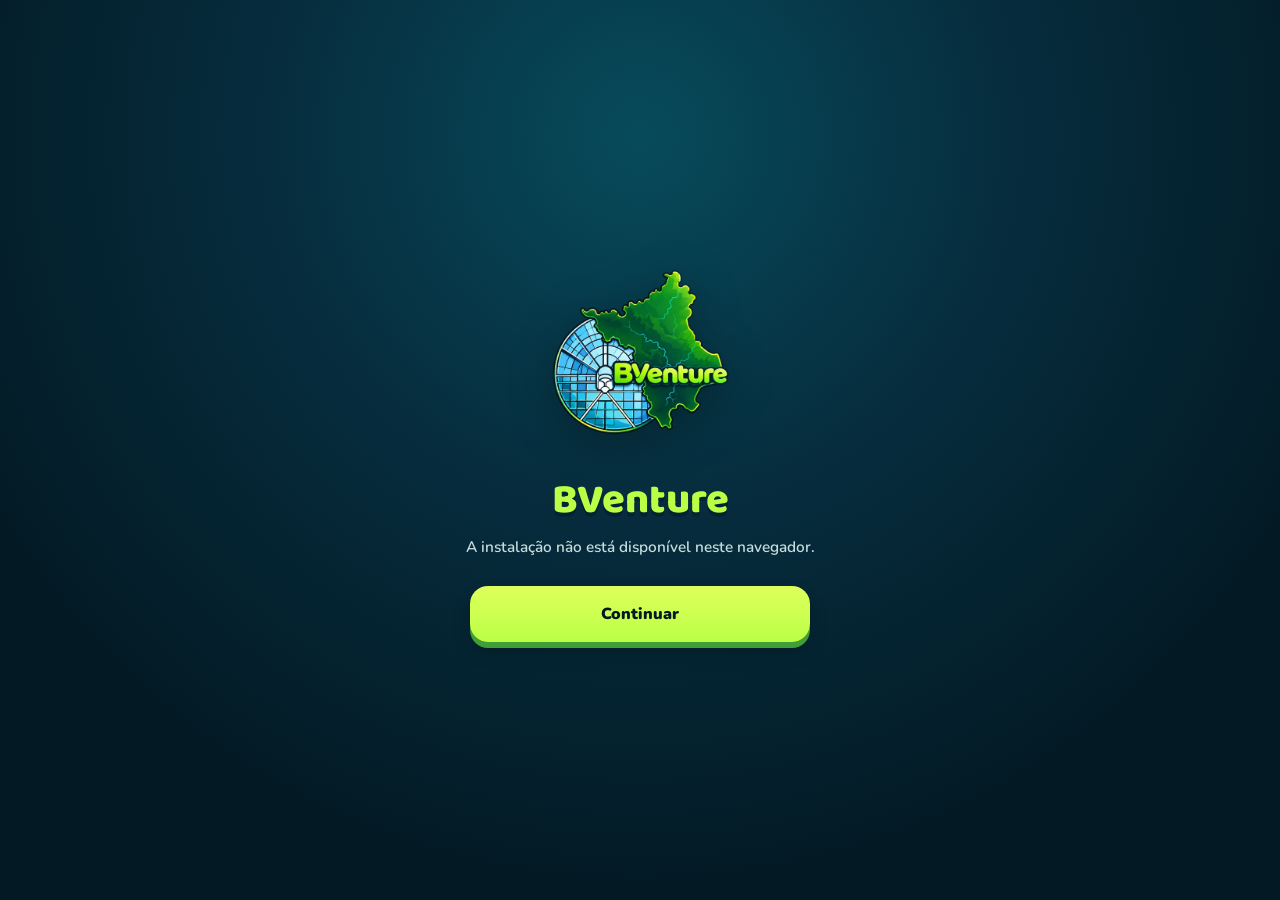
<file: index.html>
<!DOCTYPE html>
<html lang="pt-BR">

<head>

    <meta charset="UTF-8">

    <meta
        name="viewport"
        content="width=device-width, initial-scale=1.0, maximum-scale=1.0, user-scalable=no"
    >

    <title>BVenture</title>

    <!-- PWA -->
    <link
        rel="manifest"
        href="./manifest.json"
    >

    <meta
        name="theme-color"
        content="#031923"
    >

    <!-- Ícone para iPhone/iPad -->
    <link
        rel="apple-touch-icon"
        href="./assets/icons/apple-touch-icon.png"
    >

</head>

<body>

    <script src="./js/pwa.js"></script>

    <script>

        // Aberto pelo aplicativo instalado
        if (window.bventureEstaInstalado()) {

            window.location.replace("./login.html");

        }

        // Aberto pelo Chrome, Safari ou outro navegador
        else {

            window.location.replace("./instalar.html");

        }

    </script>

</body>

</html>
</file>
<file: css/instalar.css>
/* ======================================================
   BVenture — Tela de instalação
====================================================== */

@import url('https://fonts.googleapis.com/css2?family=Baloo+2:wght@400;500;600;700;800&family=Nunito:wght@400;500;600;700;800&display=swap');


/* ======================================================
   RESET
====================================================== */

* {
    margin: 0;
    padding: 0;
    box-sizing: border-box;
}

html,
body {
    width: 100%;
    min-height: 100%;
}

body {
    min-height: 100vh;
    min-height: 100dvh;

    font-family: "Nunito", sans-serif;

    background:
        radial-gradient(
            circle at 50% 15%,
            rgba(7, 75, 91, 1) 0%,
            rgba(6, 44, 61, 1) 38%,
            rgba(3, 25, 35, 1) 78%
        );

    color: #FFFFFF;

    overflow-x: hidden;
}


/* ======================================================
   CONTAINER
====================================================== */

#tela-instalacao {
    width: 100%;
    min-height: 100vh;
    min-height: 100dvh;

    display: flex;
    align-items: center;
    justify-content: center;

    padding:
        32px
        20px;
}


/* ======================================================
   TELAS
====================================================== */

#instalacao-android,
#instalacao-ios,
#instalacao-concluida,
#instalacao-indisponivel {
    width: 100%;
    max-width: 430px;

    display: flex;
    flex-direction: column;
    align-items: center;

    text-align: center;
}


[hidden] {
    display: none !important;
}


/* ======================================================
   LOGO
====================================================== */

#tela-instalacao section > img {
    width: 170px;
    height: 170px;

    object-fit: contain;

    margin-bottom: 22px;

    border-radius: 30px;

    filter:
        drop-shadow(
            0 10px 22px
            rgba(0, 0, 0, 0.28)
        );
}


/* ======================================================
   ETIQUETA SUPERIOR
====================================================== */

.instalacao-etiqueta {
    display: block;

    margin-bottom: 7px;

    color: #BAFF45;

    font-family: "Nunito", sans-serif;
    font-size: 0.72rem;
    font-weight: 900;

    letter-spacing: 0.09em;

    text-transform: uppercase;
}


/* ======================================================
   TÍTULOS
====================================================== */

#tela-instalacao h1 {
    max-width: 390px;

    margin-bottom: 12px;

    font-family: "Baloo 2", sans-serif;
    font-size: clamp(2rem, 7vw, 2.6rem);
    font-weight: 800;

    line-height: 1.02;

    color: #FFFFFF;

    text-shadow:
        0 4px 0 rgba(3, 25, 35, 0.45);
}


#instalacao-indisponivel h1 {
    color: #BAFF45;
}


/* ======================================================
   TEXTOS GERAIS
====================================================== */

#tela-instalacao > section > p {
    max-width: 370px;

    margin-bottom: 28px;

    color: #C7DDDD;

    font-family: "Nunito", sans-serif;
    font-size: 0.96rem;
    font-weight: 600;

    line-height: 1.5;
}


/* ======================================================
   BOTÕES
====================================================== */

#tela-instalacao button {
    position: relative;

    width: 100%;
    max-width: 340px;

    min-height: 56px;

    padding:
        14px
        24px;

    overflow: hidden;

    border: none;
    border-radius: 18px;

    background:
        linear-gradient(
            180deg,
            #DFFF5C,
            #BAFF45
        );

    color: #031923;

    font-family: "Nunito", sans-serif;
    font-size: 1rem;
    font-weight: 900;

    cursor: pointer;

    box-shadow:
        0 6px 0 #3F9E35,
        0 10px 18px rgba(0, 0, 0, 0.24);

    transition:
        transform 0.18s ease,
        box-shadow 0.18s ease,
        filter 0.18s ease;
}


#tela-instalacao button:hover {
    transform: translateY(-2px);

    filter: brightness(1.03);

    box-shadow:
        0 8px 0 #3F9E35,
        0 13px 20px rgba(0, 0, 0, 0.25);
}


#tela-instalacao button:active {
    transform: translateY(4px);

    box-shadow:
        0 2px 0 #3F9E35,
        0 5px 10px rgba(0, 0, 0, 0.20);
}


/* ======================================================
   IOS — INTRODUÇÃO
====================================================== */

#instalacao-ios {
    max-width: 470px;
}


#instalacao-ios > img {
    width: 145px;
    height: 145px;

    margin-bottom: 18px;
}


.ios-introducao {
    max-width: 380px !important;

    margin-bottom: 22px !important;

    color: rgba(255, 255, 255, 0.88) !important;
}


/* ======================================================
   IOS — CONTAINER DOS PASSOS
====================================================== */

.ios-passos {
    width: 100%;

    display: flex;
    flex-direction: column;

    gap: 12px;

    margin-bottom: 18px;
}


/* ======================================================
   IOS — PASSO
====================================================== */

.ios-passo {
    position: relative;

    width: 100%;

    min-height: 94px;

    display: flex;
    align-items: center;

    gap: 13px;

    padding:
        14px
        14px
        14px
        16px;

    overflow: hidden;

    border:
        1.5px solid
        rgba(0, 191, 216, 0.55);

    border-radius: 20px;

    background:
        linear-gradient(
            145deg,
            rgba(7, 75, 91, 0.97),
            rgba(3, 40, 53, 0.99)
        );

    text-align: left;

    box-shadow:
        0 5px 0 rgba(0, 0, 0, 0.25),
        0 9px 18px rgba(0, 0, 0, 0.22);
}


/* detalhe lateral */

.ios-passo::before {
    content: "";

    position: absolute;

    top: 18%;
    left: 0;

    width: 3px;
    height: 64%;

    border-radius:
        0
        8px
        8px
        0;

    background: #00BFD8;
}


/* ======================================================
   IOS — NÚMERO
====================================================== */

.ios-numero {
    position: absolute;

    top: 8px;
    right: 11px;

    color:
        rgba(255, 255, 255, 0.08);

    font-family: "Baloo 2", sans-serif;
    font-size: 3rem;
    font-weight: 800;

    line-height: 1;

    pointer-events: none;
}


/* ======================================================
   IOS — ÍCONES
====================================================== */

.ios-passo-icone {
    position: relative;

    z-index: 2;

    width: 53px;
    height: 53px;

    flex-shrink: 0;

    display: flex;
    align-items: center;
    justify-content: center;

    border-radius: 16px;

    background:
        rgba(0, 191, 216, 0.13);

    color: #00BFD8;

    box-shadow:
        inset 0 0 15px
        rgba(0, 191, 216, 0.06);
}


.ios-passo-icone svg {
    width: 27px;
    height: 27px;
}


/* amarelo */

.ios-passo-icone-amarelo {
    background:
        rgba(255, 216, 77, 0.13);

    color: #FFD84D;
}


/* verde */

.ios-passo-icone-verde {
    background:
        rgba(111, 220, 67, 0.13);

    color: #6FDC43;
}


.ios-simbolo-mais,
.ios-check {
    font-family: "Nunito", sans-serif;
    font-size: 2rem;
    font-weight: 900;

    line-height: 1;
}


/* ======================================================
   IOS — TEXTO DOS PASSOS
====================================================== */

.ios-passo-texto {
    position: relative;

    z-index: 2;

    min-width: 0;

    display: flex;
    flex-direction: column;
}


.ios-passo-texto > span {
    margin-bottom: 2px;

    color: #BAFF45;

    font-family: "Nunito", sans-serif;
    font-size: 0.60rem;
    font-weight: 900;

    letter-spacing: 0.08em;
}


.ios-passo-texto strong {
    padding-right: 20px;

    color: #FFFFFF;

    font-family: "Baloo 2", sans-serif;
    font-size: 1.05rem;
    font-weight: 800;

    line-height: 1.1;
}


.ios-passo-texto p {
    max-width: 280px;

    margin:
        3px
        0
        0;

    color:
        rgba(199, 221, 221, 0.88);

    font-family: "Nunito", sans-serif;
    font-size: 0.74rem;
    font-weight: 600;

    line-height: 1.3;
}


/* ======================================================
   AVISO
====================================================== */

.instalacao-aviso {
    width: 100%;

    display: flex;
    align-items: center;

    gap: 11px;

    padding:
        13px
        14px;

    margin-bottom: 25px;

    border:
        1.5px solid
        rgba(186, 255, 69, 0.42);

    border-radius: 17px;

    background:
        rgba(186, 255, 69, 0.08);

    color:
        rgba(255, 255, 255, 0.91);

    text-align: left;

    font-family: "Nunito", sans-serif;
    font-size: 0.79rem;
    font-weight: 700;

    line-height: 1.35;
}


.instalacao-aviso-icone {
    width: 31px;
    height: 31px;

    flex-shrink: 0;

    display: flex;
    align-items: center;
    justify-content: center;

    border-radius: 10px;

    background: #BAFF45;

    color: #031923;

    font-family: "Nunito", sans-serif;
    font-size: 1rem;
    font-weight: 900;
}


.ios-aviso-final strong {
    color: #BAFF45;
}


/* ======================================================
   INSTALAÇÃO CONCLUÍDA
====================================================== */

#instalacao-concluida .instalacao-aviso {
    max-width: 380px;

    margin-top: 4px;
}


/* ======================================================
   CELULARES PEQUENOS
====================================================== */

@media (max-width: 360px) {

    #tela-instalacao {
        padding:
            24px
            15px;
    }


    #tela-instalacao section > img {
        width: 140px;
        height: 140px;

        margin-bottom: 17px;
    }


    #instalacao-ios > img {
        width: 120px;
        height: 120px;
    }


    #tela-instalacao h1 {
        font-size: 1.85rem;
    }


    .ios-passo {
        min-height: 88px;

        gap: 10px;

        padding:
            12px
            10px
            12px
            13px;

        border-radius: 17px;
    }


    .ios-passo-icone {
        width: 45px;
        height: 45px;

        border-radius: 13px;
    }


    .ios-passo-icone svg {
        width: 23px;
        height: 23px;
    }


    .ios-passo-texto strong {
        font-size: 0.94rem;
    }


    .ios-passo-texto p {
        font-size: 0.68rem;
    }

}


/* ======================================================
   TABLETS
====================================================== */

@media (min-width: 768px) {

    #tela-instalacao {
        padding:
            42px
            30px;
    }


    #tela-instalacao section > img {
        width: 200px;
        height: 200px;
    }


    #instalacao-ios > img {
        width: 165px;
        height: 165px;
    }


    #instalacao-ios {
        max-width: 520px;
    }


    .ios-passo {
        min-height: 100px;

        padding:
            16px
            18px;
    }

}
</file>
